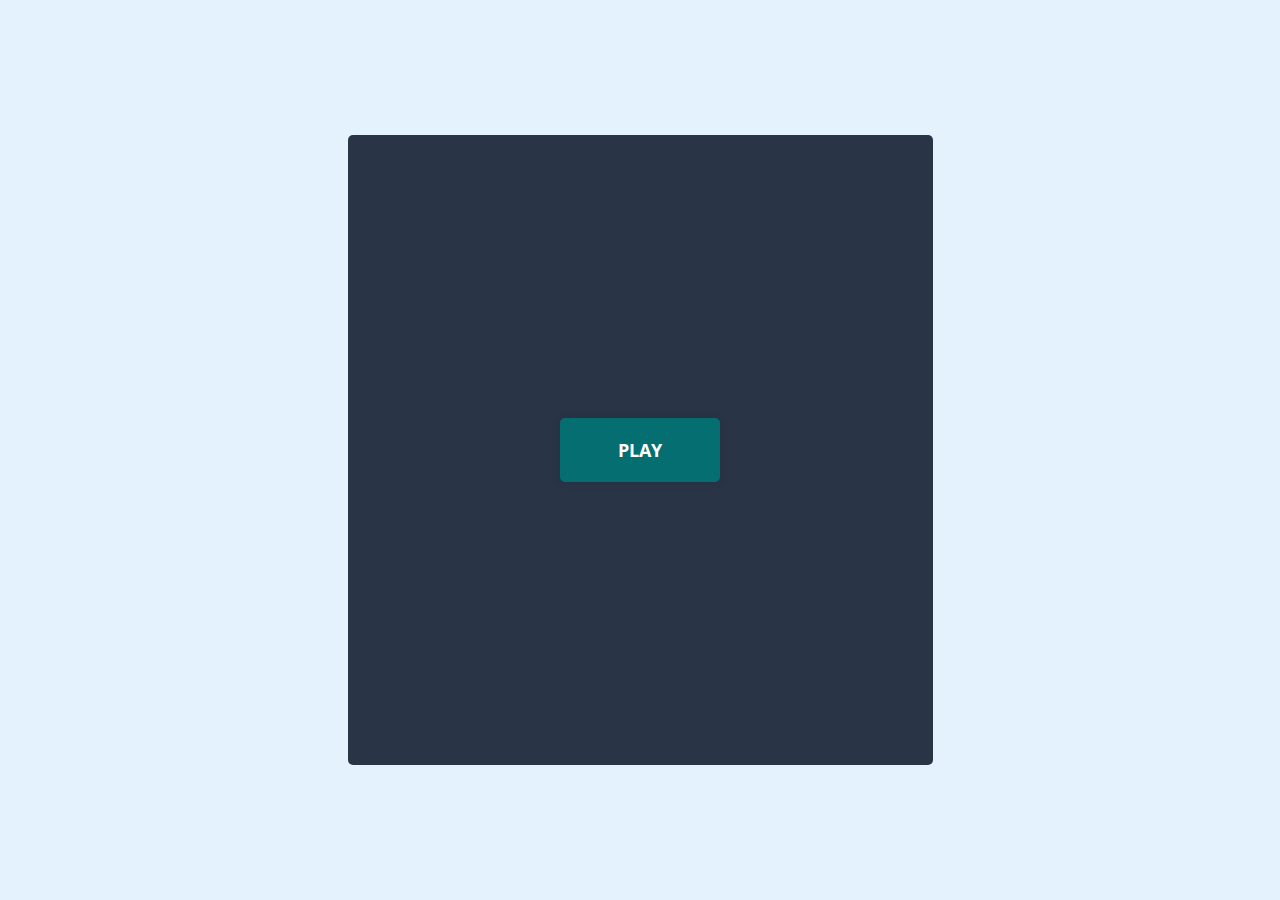
<file: index.html>
<!DOCTYPE html>
<html lang ="en" dir="ltr">
  <head>
    <meta charset="utf-8">
    <title>Snake Game</title>
    <link rel="stylesheet" href="homeStyle.css"
    <meta name="viewport" content="width=device-width, initial-scale=1.0" />
    <script src="script.js" defer></script>
  </head>
  <body>
    <div class="wrapper">
      <a href = "gameMode.html" class="btn">Play</a>
    </div>
    <script type="text/javascript">
        aclib.runAutoTag({
            zoneId: 'skjjg5iv4',
        });
    </script>
    
  </body>

</html>
</file>
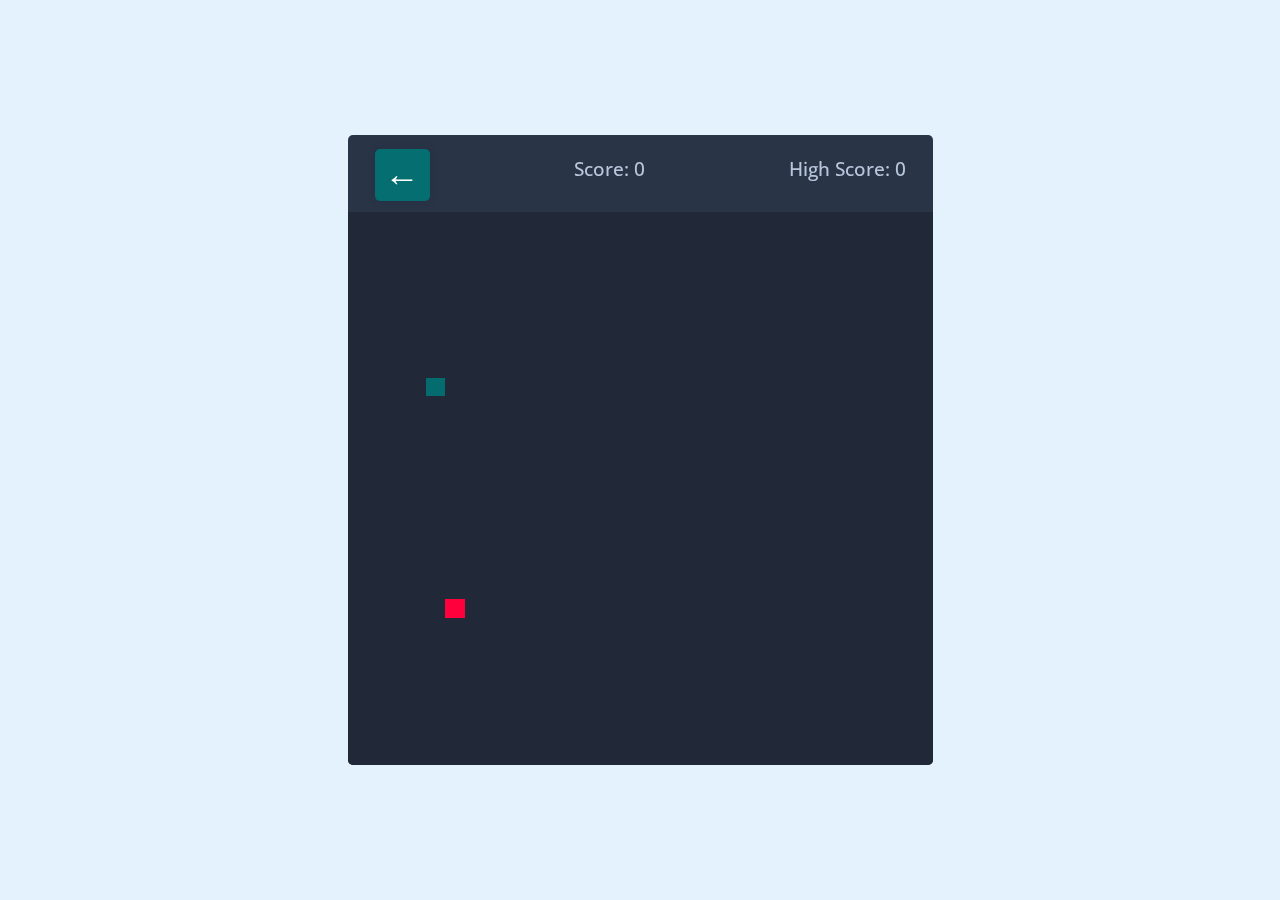
<file: game.html>
<!DOCTYPE html>
<html lang ="en" dir="ltr">
  <head>
    <meta charset="utf-8">
    <title>Snake Game</title>
    <link rel="stylesheet" href="style.css"
    <meta name="viewport" content="width=device-width, initial-scale=1.0" />
    <script src="script.js" defer></script>
  </head>
  <body>
    <div class="wrapper">
      <div class="game-details">
        <div id="cmon">
        <a href = "gameMode.html" class="btnn">←</a>
    </div>
        <span class="score">Score: 0</span>
        <span class="high-score">High Score: -</span>
      </div>
      <div class="play-board"></div>
    </div>
    
    
  </body>

</html>
</file>
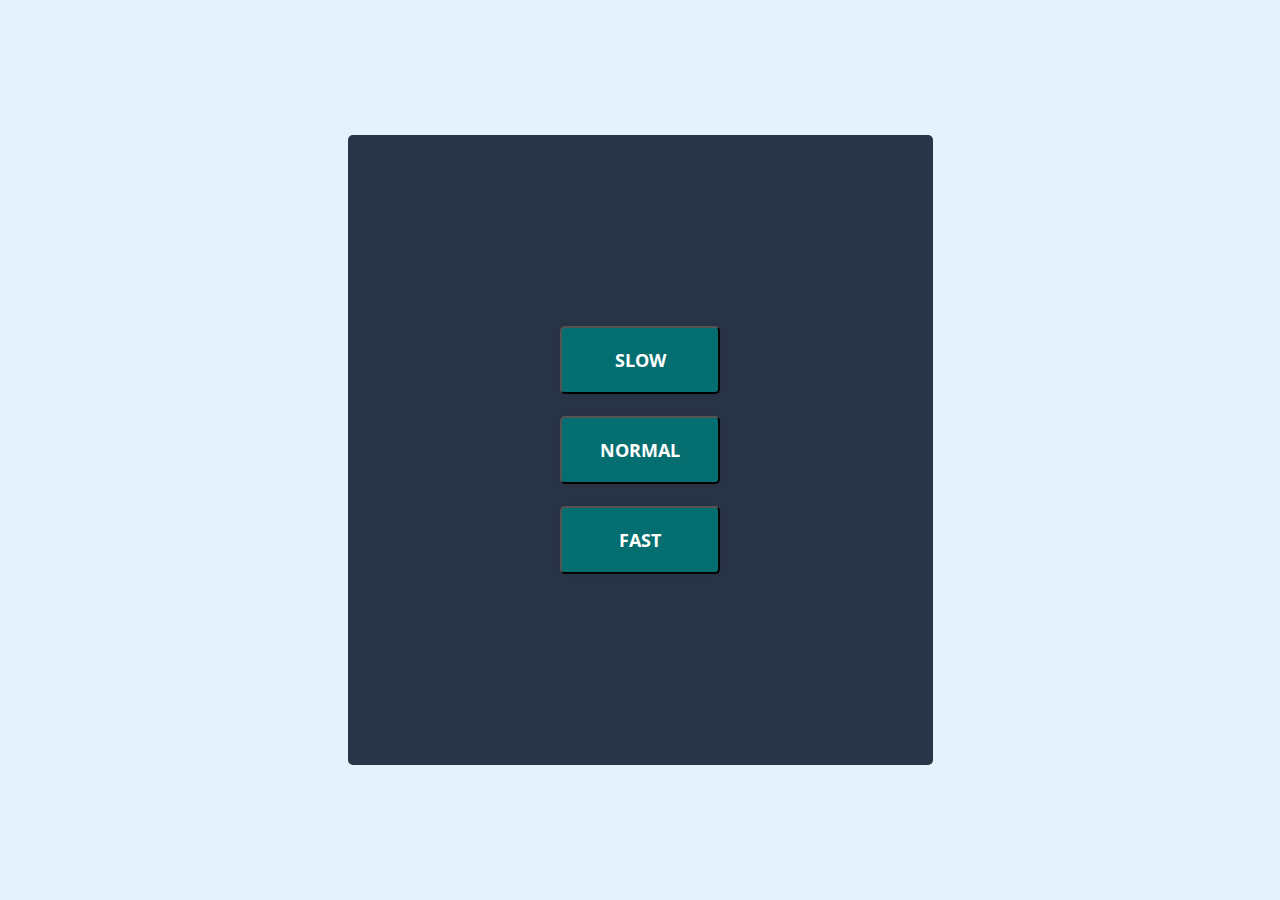
<file: gameMode.html>
<!DOCTYPE html>
<html lang ="en" dir="ltr">
  <head>
    <meta charset="utf-8">
    <title>Snake Game</title>
    <link rel="stylesheet" href="gameMode.css"
    <meta name="viewport" content="width=device-width, initial-scale=1.0" />
    <script src="gameMode.js" defer></script>
  </head>
  <body>
    <div class="wrapper">
      <button class="btn" id="slowBtn" type="button" onclick="location.href = 'game.html'">Slow</button>
      <br>
      <button class="btn" id="medBtn" type="button" onclick="location.href = 'game.html'">Normal</button>
      <br>
      <button class="btn" id="fastBtn" type="button" onclick="location.href = 'game.html'">Fast</button>
    </div>
    <script>
       let speed;
const slow =document.getElementById("slowBtn");
slow.addEventListener("click", function(e){
    sed = 250;
});
const medium =document.getElementById("medBtn");

medium.addEventListener("click", function(e){
    speed = 125;
});
const fast =document.getElementById("fastBtn");

fast.addEventListener("click", function(e){
    speed = 50;
});
    </script>
    
  </body>

</html>
</file>
<file: homeStyle.css>
@import url('https://fonts.googleapis.com/css2?family=Open+Sans:wght@400;500;600;700&display=swap');
*{
  margin: 0;
  padding: 0;
  box-sizing: border-box;
  font-family: 'Open Sans', sans-serif;
}

html{
    overscroll-behavior: none;
}

body{
    overscroll-behavior: none;
  display: flex;
  align-items: center;
  justify-content: center;
  min-height: 100vh;
  background: #E3F2FD;
  
}

.wrapper{
  position: fixed;
  width: 65vmin;
  height: 70vmin;
  display: flex;
  overflow: hidden;
  flex-direction: column;
  border-radius: 5px;
  background: #293447;
  justify-content: center;
  align-items: center;
}

.btn{
    
    font-size: 18px;
    font-weight: bold;
    background: #077D;
    width: 160px;
    padding: 20px;
    text-align: center;
    text-decoration: none;
    text-transform: uppercase;
    color: #fff;
    border-radius: 5px;
    cursor: pointer;
    box-shadow: 0 0 10px rgba(0,0, 0, 0.1);
    -webkit-transition-duration: 0.3s;
    transition-duration: 0.3s;
    -webkit-transition-property: box-shadow, transform;
    transition-property: box-shadow, transform;
}

.btn :hover, .btn :focus, .btn :active{
    box-shadow: 0 0 20px rgba(0,0, 0, 0.5);
    -webkit-transform: scale(1.1);
    transform: scale(1.1);
}
</file>
<file: style.css>
@import url('https://fonts.googleapis.com/css2?family=Open+Sans:wght@400;500;600;700&display=swap');
*{
  margin: 0;
  padding: 0;
  box-sizing: border-box;
  font-family: 'Open Sans', sans-serif;
}

html{
    overscroll-behavior: none;
}

body{
    overscroll-behavior: none;
  display: flex;
  align-items: center;
  justify-content: center;
  min-height: 100vh;
  background: #E3F2FD;
  
}

.wrapper{
  position: fixed;
  width: 65vmin;
  height: 70vmin;
  display: flex;
  overflow: hidden;
  flex-direction: column;
  border-radius: 5px;
  background: #293447;
}

#cmon{
    text-align: center;
}

.game-details{
  color: #B8C6DC;
  font-size: 1.2rem;
  font-weight: 500;
  padding: 20px 27px;
  text-align: center;
  display: flex;
  justify-content: space-between;
}

.play-board{ 
  width: 100%;
  height: 100%;
  display: grid;
  grid-template: repeat(30,1fr)/repeat(30,1fr);
  background: #212837;
}

.play-board .food{
  background: #FF003D;
}

.play-board .head{
  background: #077D;
}

.btn{
    
    font-size: 18px;
    font-weight: bold;
    background: #077D;
    width: 160px;
    padding: 20px;
    text-align: center;
    text-decoration: none;
    text-transform: uppercase;
    color: #fff;
    border-radius: 5px;
    cursor: pointer;
    box-shadow: 0 0 10px rgba(0,0, 0, 0.1);
    -webkit-transition-duration: 0.3s;
    transition-duration: 0.3s;
    -webkit-transition-property: box-shadow, transform;
    transition-property: box-shadow, transform;
}

.btnn{
    
    font-size: 35px;
    font-weight: bold;
    background: #077D;
    width: 60px;
    height: 20px;
    padding-right: 10px;
    padding-left: 10px;
    padding-bottom: 5px;
    margin: 0;
    text-align: center;
    line-height: 1;
    text-decoration: none;
    color: #fff;
    border-radius: 5px;
    cursor: pointer;
    box-shadow: 0 0 10px rgba(0,0, 0, 0.1);
    -webkit-transition-duration: 0.3s;
    transition-duration: 0.3s;
    -webkit-transition-property: box-shadow, transform;
    transition-property: box-shadow, transform;
}
</file>
<file: gameMode.css>
@import url('https://fonts.googleapis.com/css2?family=Open+Sans:wght@400;500;600;700&display=swap');
*{
  margin: 0;
  padding: 0;
  box-sizing: border-box;
  font-family: 'Open Sans', sans-serif;
}

html{
    overscroll-behavior: none;
}

body{
    overscroll-behavior: none;
  display: flex;
  align-items: center;
  justify-content: center;
  min-height: 100vh;
  background: #E3F2FD;
  
}

.wrapper{
  position: fixed;
  width: 65vmin;
  height: 70vmin;
  display: flex;
  overflow: hidden;
  flex-direction: column;
  border-radius: 5px;
  background: #293447;
  justify-content: center;
  align-items: center;
}

.btn{
    
    font-size: 18px;
    font-weight: bold;
    background: #077D;
    width: 160px;
    padding: 20px;
    text-align: center;
    text-decoration: none;
    text-transform: uppercase;
    color: #fff;
    border-radius: 5px;
    cursor: pointer;
    box-shadow: 0 0 10px rgba(0,0, 0, 0.1);
    -webkit-transition-duration: 0.3s;
    transition-duration: 0.3s;
    -webkit-transition-property: box-shadow, transform;
    transition-property: box-shadow, transform;
}

.btn :hover, .btn :focus, .btn :active{
    box-shadow: 0 0 20px rgba(0,0, 0, 0.5);
    -webkit-transform: scale(1.1);
    transform: scale(1.1);
}
</file>
